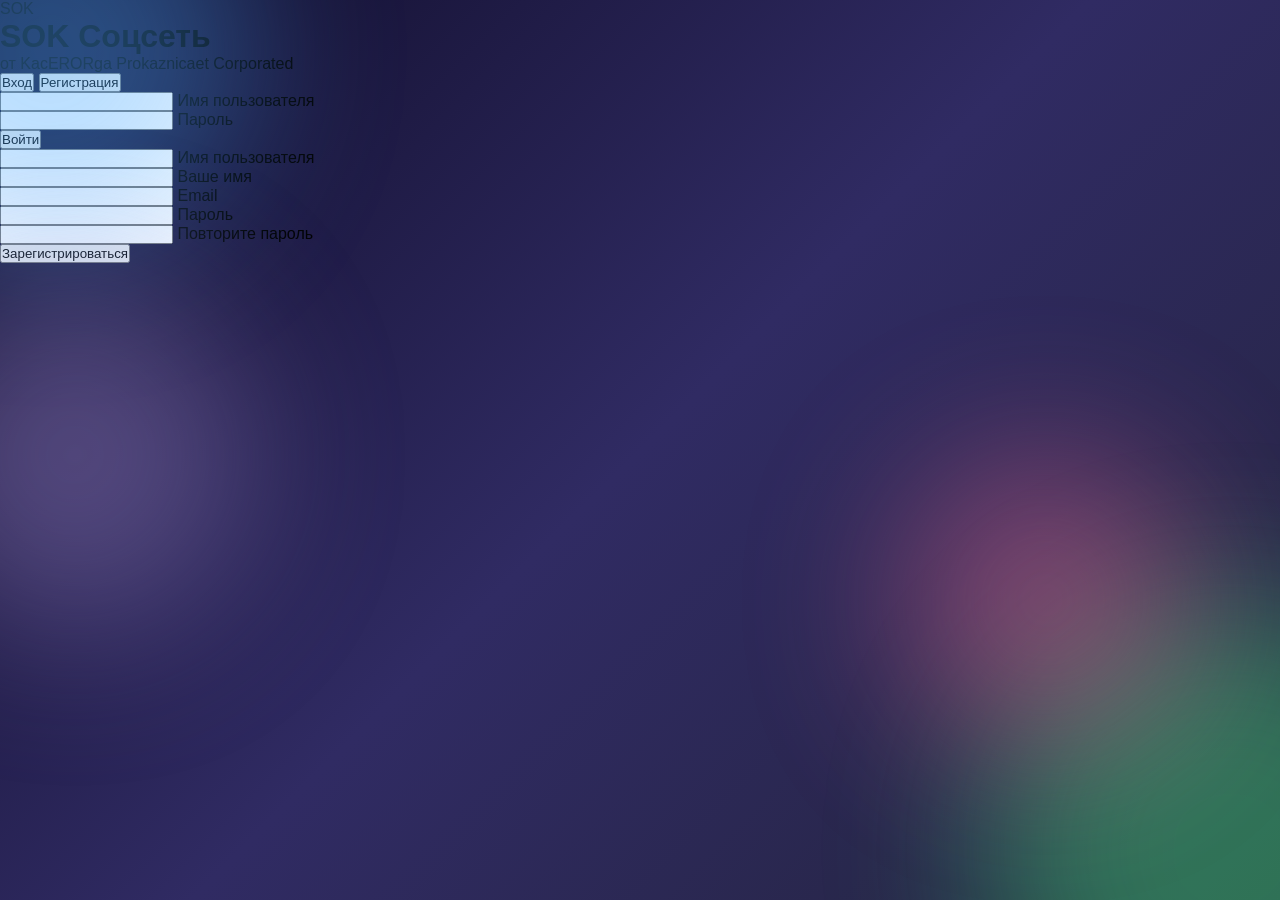
<file: index.html>
<!DOCTYPE html>
<html lang="ru">
<head>
    <meta charset="UTF-8">
    <meta name="viewport" content="width=device-width, initial-scale=1.0">
    <title>SOK - Вход и регистрация</title>
    <link rel="stylesheet" href="style.css">
</head>
<body>
    <div class="orb orb-1"></div>
    <div class="orb orb-2"></div>
    <div class="orb orb-3"></div>
    <div class="orb orb-4"></div>

    <div class="container">
        <div class="auth-box">
            <div class="logo-wrapper">
                <div class="logo-icon">SOK</div>
                <h1>SOK Соцсеть</h1>
                <p>от KacERORga Prokaznicaet Corporated</p>
            </div>
            
            <div class="tabs">
                <button class="tab-btn active" onclick="showTab('login')">Вход</button>
                <button class="tab-btn" onclick="showTab('register')">Регистрация</button>
            </div>

            <!-- Форма входа -->
            <div id="login-form" class="form-container active">
                <div class="input-group">
                    <input type="text" id="login-username" placeholder=" ">
                    <label>Имя пользователя</label>
                </div>
                <div class="input-group">
                    <input type="password" id="login-password" placeholder=" ">
                    <label>Пароль</label>
                </div>
                <button class="glow-btn" onclick="login()">Войти</button>
                <div id="login-error" class="error"></div>
            </div>

            <!-- Форма регистрации -->
            <div id="register-form" class="form-container">
                <div class="input-group">
                    <input type="text" id="reg-username" placeholder=" ">
                    <label>Имя пользователя</label>
                </div>
                <div class="input-group">
                    <input type="text" id="reg-name" placeholder=" ">
                    <label>Ваше имя</label>
                </div>
                <div class="input-group">
                    <input type="email" id="reg-email" placeholder=" ">
                    <label>Email</label>
                </div>
                <div class="input-group">
                    <input type="password" id="reg-password" placeholder=" ">
                    <label>Пароль</label>
                </div>
                <div class="input-group">
                    <input type="password" id="reg-password2" placeholder=" ">
                    <label>Повторите пароль</label>
                </div>
                <button class="glow-btn" onclick="register()">Зарегистрироваться</button>
                <div id="reg-error" class="error"></div>
            </div>
        </div>
    </div>

    <script>
        // Показать вкладку
        function showTab(tab) {
            document.querySelectorAll('.tab-btn').forEach(btn => btn.classList.remove('active'));
            document.querySelectorAll('.form-container').forEach(form => form.classList.remove('active'));
            
            if (tab === 'login') {
                document.querySelector('.tab-btn:first-child').classList.add('active');
                document.getElementById('login-form').classList.add('active');
            } else {
                document.querySelector('.tab-btn:last-child').classList.add('active');
                document.getElementById('register-form').classList.add('active');
            }
        }

        // Регистрация
        function register() {
            const username = document.getElementById('reg-username').value.trim();
            const name = document.getElementById('reg-name').value.trim();
            const email = document.getElementById('reg-email').value.trim();
            const password = document.getElementById('reg-password').value;
            const password2 = document.getElementById('reg-password2').value;
            const errorDiv = document.getElementById('reg-error');

            // Валидация
            if (!username || !password || !email) {
                errorDiv.textContent = 'Заполните все поля';
                return;
            }
            if (username.length < 3) {
                errorDiv.textContent = 'Имя пользователя должно быть не менее 3 символов';
                return;
            }
            if (password.length < 4) {
                errorDiv.textContent = 'Пароль должен быть не менее 4 символов';
                return;
            }
            if (password !== password2) {
                errorDiv.textContent = 'Пароли не совпадают';
                return;
            }

            // Получаем список пользователей из localStorage
            let users = JSON.parse(localStorage.getItem('sok_users') || '[]');
            
            // Проверка на существующего пользователя
            if (users.find(u => u.username === username)) {
                errorDiv.textContent = 'Пользователь с таким именем уже существует';
                return;
            }
            if (users.find(u => u.email === email)) {
                errorDiv.textContent = 'Пользователь с таким email уже существует';
                return;
            }

            // Создаём нового пользователя
            const newUser = {
                id: Date.now(),
                username: username,
                name: name || username,
                email: email,
                password: password,
                avatar: username.charAt(0).toUpperCase(),
                followers: [],
                following: [],
                created_at: Date.now()
            };

            users.push(newUser);
            localStorage.setItem('sok_users', JSON.stringify(users));
            
            errorDiv.style.color = '#4ade80';
            errorDiv.textContent = 'Регистрация успешна! Теперь войдите.';
            
            // Очищаем форму
            document.getElementById('reg-username').value = '';
            document.getElementById('reg-name').value = '';
            document.getElementById('reg-email').value = '';
            document.getElementById('reg-password').value = '';
            document.getElementById('reg-password2').value = '';
            
            // Переключаемся на вход через 1.5 секунды
            setTimeout(() => {
                errorDiv.textContent = '';
                errorDiv.style.color = '#ff6b6b';
                showTab('login');
            }, 1500);
        }

        // Вход
        function login() {
            const username = document.getElementById('login-username').value.trim();
            const password = document.getElementById('login-password').value;
            const errorDiv = document.getElementById('login-error');

            if (!username || !password) {
                errorDiv.textContent = 'Введите имя пользователя и пароль';
                return;
            }

            let users = JSON.parse(localStorage.getItem('sok_users') || '[]');
            const user = users.find(u => u.username === username && u.password === password);

            if (!user) {
                errorDiv.textContent = 'Неверное имя пользователя или пароль';
                return;
            }

            // Сохраняем текущего пользователя
            localStorage.setItem('sok_current_user', JSON.stringify({
                id: user.id,
                username: user.username,
                name: user.name,
                avatar: user.avatar
            }));

            // Перенаправляем на ленту
            window.location.href = '/feed.html';
        }

        // Автоматическая проверка — если уже залогинены, кидаем на ленту
        const currentUser = JSON.parse(localStorage.getItem('sok_current_user') || 'null');
        if (currentUser) {
            window.location.href = '/feed.html';
        }
    </script>
</body>
</html>
</file>
<file: style.css>
* {
    margin: 0;
    padding: 0;
    box-sizing: border-box;
}

body {
    font-family: -apple-system, BlinkMacSystemFont, 'Segoe UI', Roboto, sans-serif;
    background: linear-gradient(135deg, #0f0c29, #302b63, #24243e);
    background-attachment: fixed;
    min-height: 100vh;
}

/* Анимированные шары */
.orb {
    position: fixed;
    border-radius: 50%;
    filter: blur(80px);
    opacity: 0.4;
    z-index: 0;
    animation: float 20s infinite ease-in-out;
}

.orb-1 { width: 400px; height: 400px; background: #4facfe; top: -150px; left: -150px; }
.orb-2 { width: 500px; height: 500px; background: #43e97b; bottom: -200px; right: -200px; animation-delay: 5s; }
.orb-3 { width: 300px; height: 300px; background: #fa709a; top: 50%; left: 70%; animation-delay: 10s; }
.orb-4 { width: 350px; height: 350px; background: #a18cd1; bottom: 30%; left: -100px; animation-delay: 3s; }

@keyframes float {
    0%, 100% { transform: translate(0, 0) scale(1); }
    33% { transform: translate(30px, -40px) scale(1.1); }
    66% { transform: translate(-20px, 30px) scale(0.9); }
}

/* Навигация */
.navbar {
    background: rgba(255, 255, 255, 0.08);
    backdrop-filter: blur(20px);
    border-bottom: 1px solid rgba(255, 255, 255, 0.1);
    padding: 1rem 0;
    position: sticky;
    top: 0;
    z-index: 100;
}

.nav-container {
    max-width: 1200px;
    margin: 0 auto;
    display: flex;
    justify-content: space-between;
    align-items: center;
    padding: 0 1.5rem;
}

.logo {
    font-size: 1.8rem;
    font-weight: 800;
    background: linear-gradient(135deg, #fff, #4facfe);
    -webkit-background-clip: text;
    background-clip: text;
    color: transparent;
}

.nav-links a {
    color: rgba(255, 255, 255, 0.7);
    text-decoration: none;
    margin-left: 1.5rem;
    padding: 0.5rem;
    transition: all 0.3s;
}

.nav-links a:hover, .nav-links a.active {
    color: white;
    background: rgba(255, 255, 255, 0.1);
    border-radius: 12px;
}

.user-name {
    color: white;
    font-weight: 500;
}

/* Основной контейнер */
.main-container {
    max-width: 1200px;
    margin: 2rem auto;
    display: grid;
    grid-template-columns: 280px 1fr 300px;
    gap: 1.5rem;
    padding: 0 1.5rem;
    position: relative;
    z-index: 1;
}

/* Левая колонка */
.left-sidebar, .right-sidebar {
    position: sticky;
    top: 80px;
    height: fit-content;
}

.menu-card, .stats-card, .suggestions-card, .trending-card {
    background: rgba(255, 255, 255, 0.08);
    backdrop-filter: blur(10px);
    border-radius: 20px;
    padding: 1rem;
    margin-bottom: 1rem;
    border: 1px solid rgba(255, 255, 255, 0.1);
}

.menu-item {
    padding: 0.75rem;
    color: rgba(255, 255, 255, 0.8);
    border-radius: 12px;
    cursor: pointer;
    transition: all 0.3s;
}

.menu-item:hover, .menu-item.active {
    background: rgba(79, 172, 254, 0.3);
    color: white;
}

.stats-card {
    display: flex;
    justify-content: space-around;
    text-align: center;
}

.stat-value {
    display: block;
    font-size: 1.5rem;
    font-weight: bold;
    color: #4facfe;
}

.stat-label {
    color: rgba(255, 255, 255, 0.6);
    font-size: 0.8rem;
}

/* Создание поста */
.create-post-card {
    background: rgba(255, 255, 255, 0.08);
    backdrop-filter: blur(10px);
    border-radius: 20px;
    padding: 1rem;
    margin-bottom: 1rem;
    border: 1px solid rgba(255, 255, 255, 0.1);
}

.create-post-header {
    display: flex;
    gap: 1rem;
}

.post-avatar {
    width: 40px;
    height: 40px;
    background: linear-gradient(135deg, #4facfe, #00f2fe);
    border-radius: 50%;
    display: flex;
    align-items: center;
    justify-content: center;
    font-weight: bold;
    color: white;
}

.create-post-header textarea {
    flex: 1;
    background: rgba(255, 255, 255, 0.05);
    border: 1px solid rgba(255, 255, 255, 0.2);
    border-radius: 16px;
    padding: 0.75rem;
    color: white;
    resize: none;
    font-family: inherit;
}

.create-post-actions {
    display: flex;
    gap: 0.5rem;
    margin-top: 1rem;
    justify-content: flex-end;
}

.attach-btn {
    background: rgba(255, 255, 255, 0.1);
    border: none;
    padding: 0.5rem 1rem;
    border-radius: 20px;
    color: white;
    cursor: pointer;
}

.submit-btn {
    background: linear-gradient(135deg, #4facfe, #00f2fe);
    border: none;
    padding: 0.5rem 1.5rem;
    border-radius: 20px;
    color: white;
    font-weight: bold;
    cursor: pointer;
}

/* Пост */
.post-card {
    background: rgba(255, 255, 255, 0.08);
    backdrop-filter: blur(10px);
    border-radius: 20px;
    padding: 1rem;
    margin-bottom: 1rem;
    border: 1px solid rgba(255, 255, 255, 0.1);
    transition: transform 0.2s;
}

.post-card:hover {
    transform: translateY(-2px);
}

.post-header {
    display: flex;
    gap: 0.75rem;
    margin-bottom: 1rem;
}

.post-author-avatar {
    width: 40px;
    height: 40px;
    background: linear-gradient(135deg, #4facfe, #00f2fe);
    border-radius: 50%;
    display: flex;
    align-items: center;
    justify-content: center;
    font-weight: bold;
    color: white;
}

.post-author-name {
    color: white;
    font-weight: 600;
}

.post-date {
    color: rgba(255, 255, 255, 0.5);
    font-size: 0.75rem;
}

.post-content {
    color: white;
    margin-bottom: 1rem;
    line-height: 1.4;
}

.post-stats {
    display: flex;
    gap: 1rem;
    color: rgba(255, 255, 255, 0.6);
    font-size: 0.85rem;
    padding: 0.5rem 0;
    border-top: 1px solid rgba(255, 255, 255, 0.1);
    border-bottom: 1px solid rgba(255, 255, 255, 0.1);
}

.post-actions {
    display: flex;
    gap: 1rem;
    margin-top: 0.5rem;
}

.action-btn {
    background: none;
    border: none;
    padding: 0.5rem 1rem;
    border-radius: 20px;
    color: rgba(255, 255, 255, 0.7);
    cursor: pointer;
    transition: all 0.3s;
}

.action-btn:hover {
    background: rgba(255, 255, 255, 0.1);
    color: white;
}

/* Лента табы */
.feed-header {
    display: flex;
    gap: 0.5rem;
    margin-bottom: 1rem;
}

.feed-tab {
    background: rgba(255, 255, 255, 0.05);
    border: none;
    padding: 0.5rem 1.5rem;
    border-radius: 30px;
    color: rgba(255, 255, 255, 0.7);
    cursor: pointer;
}

.feed-tab.active {
    background: rgba(79, 172, 254, 0.3);
    color: white;
}

/* Рекомендации */
.suggestion-item {
    display: flex;
    gap: 0.75rem;
    padding: 0.75rem 0;
    border-bottom: 1px solid rgba(255, 255, 255, 0.1);
}

.suggestion-avatar {
    width: 40px;
    height: 40px;
    background: rgba(255, 255, 255, 0.2);
    border-radius: 50%;
    display: flex;
    align-items: center;
    justify-content: center;
    font-weight: bold;
}

.suggestion-info {
    flex: 1;
}

.suggestion-name {
    color: white;
    font-weight: 500;
}

.follow-btn {
    background: rgba(79, 172, 254, 0.5);
    border: none;
    padding: 0.25rem 0.75rem;
    border-radius: 15px;
    color: white;
    font-size: 0.75rem;
    cursor: pointer;
}

.trending-item {
    padding: 0.5rem 0;
    color: #4facfe;
    cursor: pointer;
}

/* Модалка */
.modal {
    display: none;
    position: fixed;
    top: 0;
    left: 0;
    width: 100%;
    height: 100%;
    background: rgba(0,0,0,0.8);
    z-index: 1000;
    align-items: center;
    justify-content: center;
}

.modal-content {
    background: rgba(15, 12, 41, 0.95);
    backdrop-filter: blur(20px);
    border-radius: 24px;
    width: 500px;
    max-width: 90%;
    padding: 1.5rem;
    border: 1px solid rgba(255,255,255,0.2);
}

.comment {
    background: rgba(255,255,255,0.05);
    padding: 0.75rem;
    border-radius: 12px;
    margin-bottom: 0.5rem;
}

.add-comment {
    display: flex;
    gap: 0.5rem;
    margin-top: 1rem;
}

.add-comment input {
    flex: 1;
    padding: 0.75rem;
    background: rgba(255,255,255,0.1);
    border: 1px solid rgba(255,255,255,0.2);
    border-radius: 20px;
    color: white;
}

/* Профиль */
.profile-container {
    max-width: 900px;
    margin: 2rem auto;
    position: relative;
    z-index: 1;
}

.profile-cover {
    height: 200px;
    background: linear-gradient(135deg, #4facfe, #00f2fe);
    border-radius: 24px;
}

.profile-info-card {
    background: rgba(255,255,255,0.08);
    backdrop-filter: blur(20px);
    border-radius: 24px;
    margin-top: -50px;
    margin-left: 2rem;
    margin-right: 2rem;
    padding: 1.5rem;
    display: flex;
    gap: 1.5rem;
    flex-wrap: wrap;
}

.profile-avatar-large {
    width: 100px;
    height: 100px;
    background: linear-gradient(135deg, #4facfe, #00f2fe);
    border-radius: 50%;
    display: flex;
    align-items: center;
    justify-content: center;
    font-size: 3rem;
    border: 4px solid rgba(255,255,255,0.3);
}

.profile-details h1 {
    color: white;
    margin-bottom: 0.25rem;
}

.profile-stats {
    display: flex;
    gap: 1.5rem;
    margin: 1rem 0;
}

.profile-stats .stat {
    text-align: center;
}

.profile-stats .stat span {
    display: block;
    font-size: 1.2rem;
    font-weight: bold;
    color: #4facfe;
}

.profile-tabs {
    display: flex;
    gap: 1rem;
    margin: 1.5rem 2rem;
}

.profile-tab {
    background: none;
    border: none;
    padding: 0.5rem 1rem;
    color: rgba(255,255,255,0.7);
    cursor: pointer;
}

.profile-tab.active {
    color: #4facfe;
    border-bottom: 2px solid #4facfe;
}

.profile-tab-content {
    display: none;
    padding: 0 2rem;
}

.profile-tab-content.active {
    display: block;
}

.empty-state, .empty-feed {
    text-align: center;
    padding: 3rem;
    color: rgba(255,255,255,0.5);
}

/* Адаптив */
@media (max-width: 1000px) {
    .main-container {
        grid-template-columns: 1fr;
    }
    .left-sidebar, .right-sidebar {
        display: none;
    }
}
</file>
